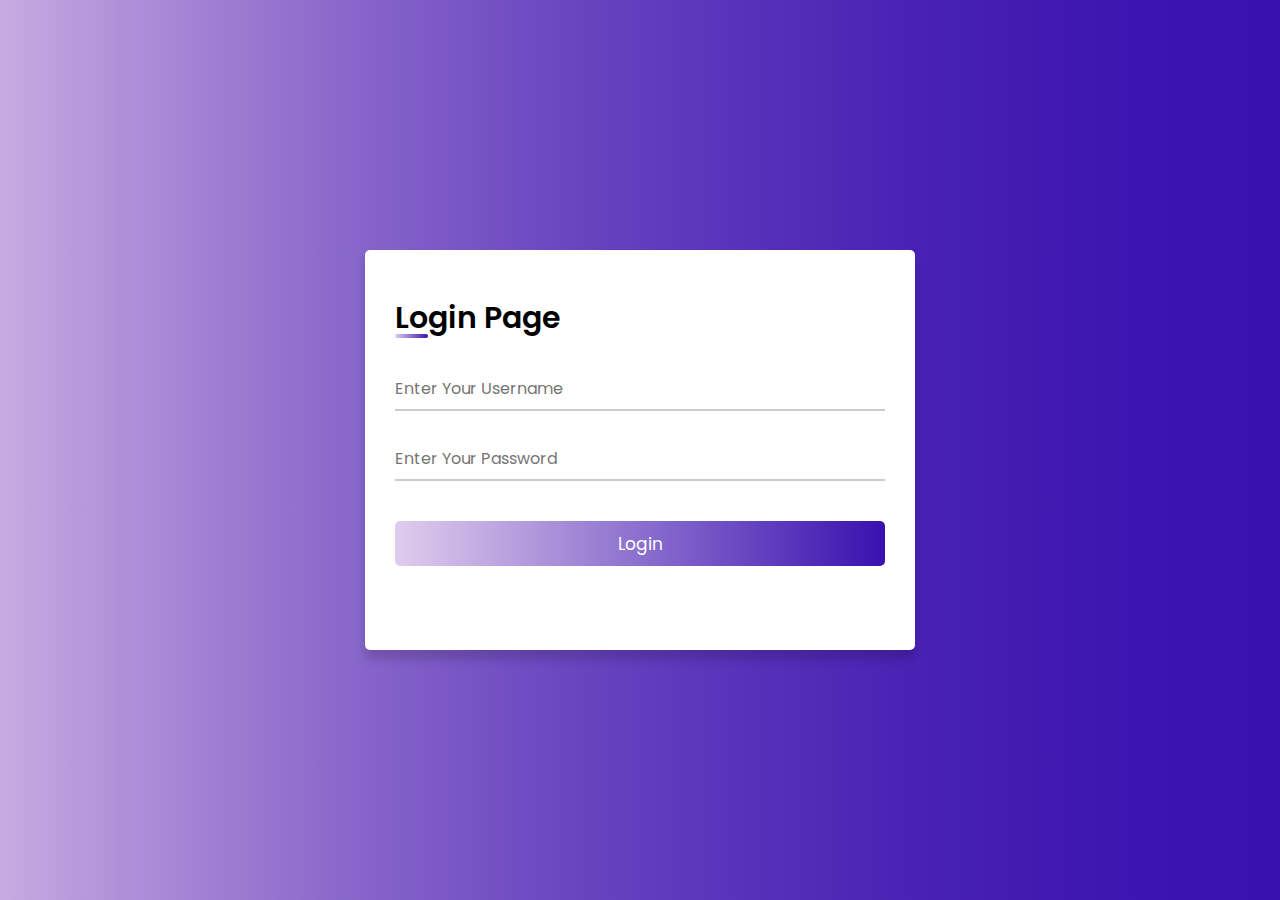
<file: 04-Project Development Phase/Eye_Disease_Prediction/templates/login.html>
<!DOCTYPE html>
<html lang="en">
<head>
    <meta charset="UTF-8">
    <title>Login Page</title>
    <link rel="stylesheet" href="../static/css/login.css">
</head>
<body>
    <div class="container">
        <form action="/" method="post"> 
           
            <div class="title">Login Page</div>
            <div class="input-box underline">
                <input type="text" name="username" placeholder="Enter Your Username" required>
                <div class="underline"></div>
            </div>
            <div class="input-box">
                <input type="password" name="password" placeholder="Enter Your Password" required>
                <div class="underline"></div>
            </div>
            <div class="input-box button">
                <input type="submit" value="Login">
            </div>
        </form>
    </div>
    <script src="../static/js/script.js"></script>
</body>
</html>
</file>
<file: 04-Project Development Phase/Eye_Disease_Prediction/static/css/login.css>
@import url('https://fonts.googleapis.com/css2?family=Poppins:wght@200;300;400;500;600;700&display=swap');
*{
  margin: 0;
  padding: 0;
  box-sizing: border-box;
  font-family: 'Poppins',sans-serif;
}
html, body{
  display: grid;
  height: 100vh;
  width: 100%;
  place-items: center;
  background: linear-gradient(to right, rgba(146, 91, 197, 0.301) 0%, #3811af 100%);
}
::selection{
  background:  #37517e;

}
.container{
  background: #fff;
  max-width: 550px;
  max-height: 400px;
  height: 100%;

  width: 100%;
  padding: 25px 30px;
  border-radius: 5px;
  box-shadow: 0 10px 10px rgba(0, 0, 0, 0.15);
}
.container form .title{
  font-size: 30px;
  font-weight: 600;
  margin: 20px 0 10px 0;
  position: relative;
}
.container form .title:before{
  content: '';
  position: absolute;
  height: 4px;
  width: 33px;
  left: 0px;
  bottom: 3px;
  border-radius: 5px;
  background: linear-gradient(to right, rgba(146, 91, 197, 0.301) 0%, #3811af 100%);
}
.container form .input-box{
  width: 100%;
  height: 45px;
  margin-top: 25px;
  position: relative;
}
.container form .input-box input{
  width: 100%;
  height: 100%;
  outline: none;
  font-size: 16px;
  border: none;
}
.container form .underline::before{
  content: '';
  position: absolute;
  height: 2px;
  width: 100%;
  background: #ccc;
  left: 0;
  bottom: 0;
}
.container form .underline::after{
  content: '';
  position: absolute;
  height: 2px;
  width: 100%;
  background: linear-gradient(to right, rgba(146, 91, 197, 0.301) 0%, #3811af 100%);
  left: 0;
  bottom: 0;
  transform: scaleX(0);
  transform-origin: left;
  transition: all 0.3s ease;
}
.container form .input-box input:focus ~ .underline::after,
.container form .input-box input:valid ~ .underline::after{
  transform: scaleX(1);
  transform-origin: left;
}
.container form .button{
  margin: 40px 0 20px 0;
}
.container .input-box input[type="submit"]{
  background: linear-gradient(to right, rgba(146, 91, 197, 0.301) 0%, #3811af 100%);
  font-size: 17px;
  color: #fff;
  border-radius: 5px;
  cursor: pointer;
  transition: all 0.3s ease;
}
.container .input-box input[type="submit"]:hover{
  letter-spacing: 1px;
  background: linear-gradient(to right, rgba(146, 91, 197, 0.301) 0%, #3811af 100%);
}
.container .option{
  font-size: 14px;
  text-align: center;
}
.container .facebook a,
.container .twitter a{
  display: block;
  height: 45px;
  width: 100%;
  font-size: 15px;
  text-decoration: none;
  padding-left: 20px;
  line-height: 45px;
  color: #fff;
  border-radius: 5px;
  transition: all 0.3s ease;
}

.container .facebook i,
.container .twitter i{
  padding-right: 12px;
  font-size: 20px;
}
.container .twitter a{
  background: linear-gradient(to right,  #00acee 0%, #1abeff 100%);
  margin: 20px 0 15px 0;
}
.container .twitter a:hover{
  background: linear-gradient(to left,  #00acee 0%, #1abeff 100%);
  margin: 20px 0 15px 0;
}
.container .facebook a{
  background: linear-gradient( to right,  #3b5998 0%, #476bb8 100%);
  margin: 20px 0 50px 0;
}
.container .facebook a:hover{
  background: linear-gradient( to left,  #3b5998 0%, #476bb8 100%);
  margin: 20px 0 50px 0;
}
</file>
